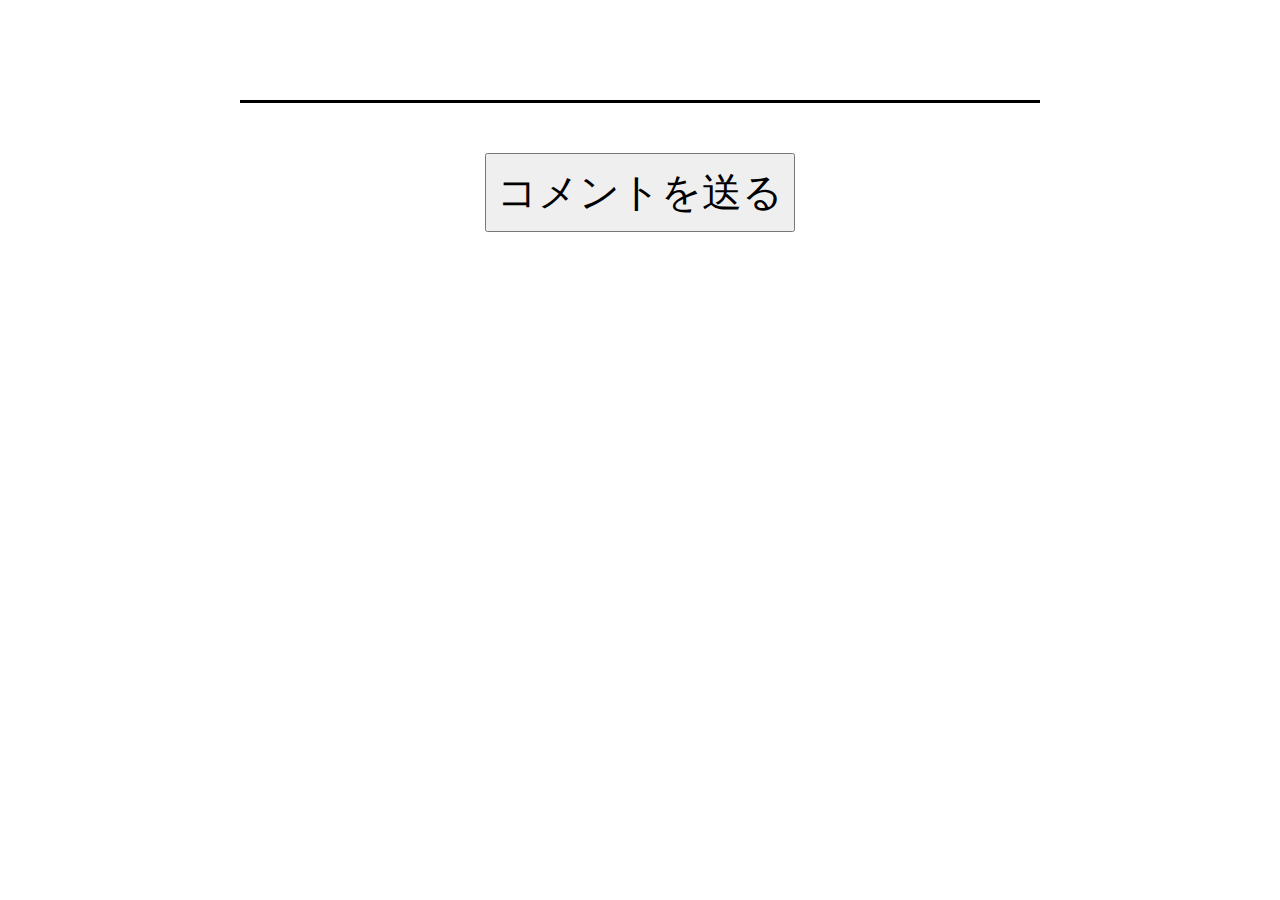
<file: index.html>
<!DOCTYPE html>
<html lang="ja">
<head>
    <meta charset="utf-8">
    <meta name="viewpoint" content="width=device-width">
    <title>ワンナイト人狼</title>
    <link rel="stylesheet" type="text/css" href="main.css">
    <script type="text/javascript" src="zinrou.js"></script>
</head>
<body>

<!-- Top -->
<div id="top">
<div>
<h1>ワンナイト人狼</h1>
</div>

<input type="button" id="btn_lobby" value="村に参加"><br/><br/>
<input type="button" id="btn_making" value="村を作る"><br/>
</div>


<!-- Making -->
<div id ="making">
村の名前を入力してください<br/>
<input type="text" maxlength="20" id="txt_villageName"><br/><br/>
必要ならパスワードを設定してください<br/>
<input type="text" maxlength="20" id="txt_villagePassword"><br/><br/>

観戦モード<br/>
<table>
    <tr>
        <td>
            <input type="button" id="btn_spectatorYes" value="あり">
        </td>
        <td>
            <input type="button" id="btn_spectatorNo" value="なし">
        </td>
    </tr>
</table><br/>

<input type="button" id="btn_decideInMaking" value="決定"><br/><br/>
<input type="button" id="btn_backInMaking" value="戻る"><br/>
</div>


<!-- Lobby -->
<div id ="lobby">
村一覧<br/>

<table class="border">
    <tr>
        <td>
            <div id="box_villageList"></div>
        </td>
    </tr>
</table>
<input type="button" id="btn_updateInLobby" value="更新"><br/><br/><br/>

<input type="button" id="btn_decideInLobby" value="決定"><br/><br/>
<input type="button" id="btn_backInLobby" value="戻る"><br/>
</div>


<!-- Participation -->
<div id ="participation">
<div id="scrn_villageName"></div><br/>

あなたの名前を入力してください<br/>
<input type="text" maxlength="20" id="txt_participantName"><br/><br/>
<input type="button" id="btn_participationAsPlayer" value="プレイヤー参加"><br/><br/>
<input type="button" id="btn_participationAsSpectator" value="観戦者参加"><br/><br/>
<input type="button" id="btn_backInParticipation" value="戻る"><br/>
</div>


<!-- Waiting -->
<div id ="waiting">
<div class="scrn_villageName"></div>

<table>
    <tr>
        <td>
            プレイヤー
        </td>
        <td>
            観戦者
        </td>
    </tr>
    <tr>
        <td class="border">
            <div id="box_playerListInWaiting"></div>
        </td>
        <td class="border">
            <div id="box_spectatorListInWaiting"></div>
        </td>
    </tr>
</table>
<br/>
村構成<br/>

<table>
    <tr>
        <td>村人</td>
        <td><input type="button" id="btn_decrementOfNumberOfVillager" value="－"></td>
        <td><div id="scrn_numberOfVillagerInWaiting"></div></td>
        <td><input type="button" id="btn_incrementOfNumberOfVillager" value="＋"></td>
    </tr>
    <tr>
        <td>人狼</td>
        <td><input type="button" id="btn_decrementOfNumberOfWerewolf" value="－"></td>
        <td><div id="scrn_numberOfWerewolfInWaiting"></div></td>
        <td><input type="button" id="btn_incrementOfNumberOfWerewolf" value="＋"></td>
    </tr>
    <tr>
        <td>占い師</td>
        <td><input type="button" id="btn_decrementOfNumberOfFortuneteller" value="－"></td>
        <td><div id="scrn_numberOfFortunetellerInWaiting"></div></td>
        <td><input type="button" id="btn_incrementOfNumberOfFortuneteller" value="＋"></td>
    </tr>
    <tr>
        <td>怪盗</td>
        <td><input type="button" id="btn_decrementOfNumberOfThief" value="－"></td>
        <td><div id="scrn_numberOfThiefInWaiting"></div></td>
        <td><input type="button" id="btn_incrementOfNumberOfThief" value="＋"></td>
    </tr>
    <tr>
        <td>狂人</td>
        <td><input type="button" id="btn_decrementOfNumberOfMadman" value="－"></td>
        <td><div id="scrn_numberOfMadmanInWaiting"></div></td>
        <td><input type="button" id="btn_incrementOfNumberOfMadman" value="＋"></td>
    </tr>
    <tr>
        <td>てるてる</td>
        <td><input type="button" id="btn_decrementOfNumberOfHanging" value="－"></td>
        <td><div id="scrn_numberOfHangingInWaiting"></div></td>
        <td><input type="button" id="btn_incrementOfNumberOfHanging" value="＋"></td>
    </tr>
    <tr>
        <td>残り</td>
        <td></td>
        <td><div id="scrn_left"></div></td>
        <td></td>
    </tr>
</table>
<br/>
<br/>
話し合い時間
<br/>
<table>
    <tr>
        <td><input type="button" id="btn_decrementOfTalkingTime" value="－"></td>
        <td><div id="scrn_talkingTimeInWaiting"></div></td>
        <td><input type="button" id="btn_incrementOfTalkingTime" value="＋"></td>
    </tr>
</table>
<br/>
<br/>
<input type="button" id="btn_gameStart" value="ゲーム開始"><br/><br/>
<input type="button" id="btn_backInWaiting" value="村を出る"><br/>
</div>


<!-- Action -->
<div id="action">
<div id="scrn_yourPosition"></div>
<br/>
<div id="box_OK"><input type="button" id="btn_OK" value="OK"></div>
<div id="box_selectionInAction"></div>
<br/>
<br/>
<input type="button" id="btn_notification" value="次へ"><br/>
</div>


<!-- Notification -->
<div id="notification">
<div id="scrn_notification"></div>
<br/>
<br/>
<input type="button" id="btn_daytime" value="昼のフェーズへ"><br/>
</div>


<!-- Night -->
<div id="night">
<div id="box_playerListInNight"></div>
<br/>
<br/>
<div id="box_resultOfFortunetellerInNight"></div>
<br/>
<br/>
<div id="box_resultOfThiefInNight"></div>
</div>


<!-- Daytime -->
<div id="daytime">
残り時間<br/>
<div id="scrn_remainingTime"></div>
<div id="box_extension"><input type="button" id="btn_extension" value="延長"></div>
<br/>
<br/>
<table>
    <tr>
        <td>
            プレイヤー
        </td>
        <td>
            観戦者
        </td>
    </tr>
    <tr>
        <td class="border">
            <div id="box_playerListInDaytime"></div>
        </td>
        <td class="border">
            <div id="box_spectatorListInDaytime"></div>
        </td>
    </tr>
</table>
<br/>
<br/>
役職<br/>
<table>
    <tr>
        <td>村人：</td>
        <td><div id="scrn_numberOfVillagerInDaytime"></div></td>
        <td>  人狼：</td>
        <td><div id="scrn_numberOfWerewolfInDaytime"></div></td>
    </tr>
    <tr>
        <td>占い師：</td>
        <td><div id="scrn_numberOfFortunetellerInDaytime"></div></td>
        <td>  怪盗：</td>
        <td><div id="scrn_numberOfThiefInDaytime"></div></td>
    </tr>
    <tr>
        <td>狂人：</td>
        <td><div id="scrn_numberOfMadmanInDaytime"></div></td>
        <td>  てるてる：</td>
        <td><div id="scrn_numberOfHangingInDaytime"></div></td>
    </tr>
</table>
<br/>
<br/>
<input type="button" id="btn_talksEnd" value="話し合い終了"><br/><br/>
<input type="button" id="btn_confirmation" value="役職確認"><br/>
</div>


<!-- Execution -->
<div id="execution">
<div id="scrn_execution"></div>
<br/>
<div id="box_selectionInExecution"></div>
<br/>
<br/>
<input type="button" id="btn_result" value="結果発表へ"><br/>
</div>


<!-- Result -->
<div id="result">
<div class="scrn_villageName"></div>
<br/>
<div id="scrn_winnerOrLoser"></div>
<br/>
<div id="scrn_winnerSide"></div>
<br/>
<div id="box_playerListInResult"></div>
<br/>
<div id="box_resultOfFortunetellerInResult"></div>
<br/>
<div id="box_resultOfThiefInResult"></div>
<br/>
<input type="button" id="btn_nextNight" value="次の夜へ"><br/><br/>
<input type="button" id="btn_exitInResult" value="終了"><br/>
</div>

<!-- Footer -->
<div id="footer">
<input type="button" id="btn_comment" onclick="location.href='comment.php'" value="コメントを送る">
<br/><br/>
</div>

</body>
</html>
</file>
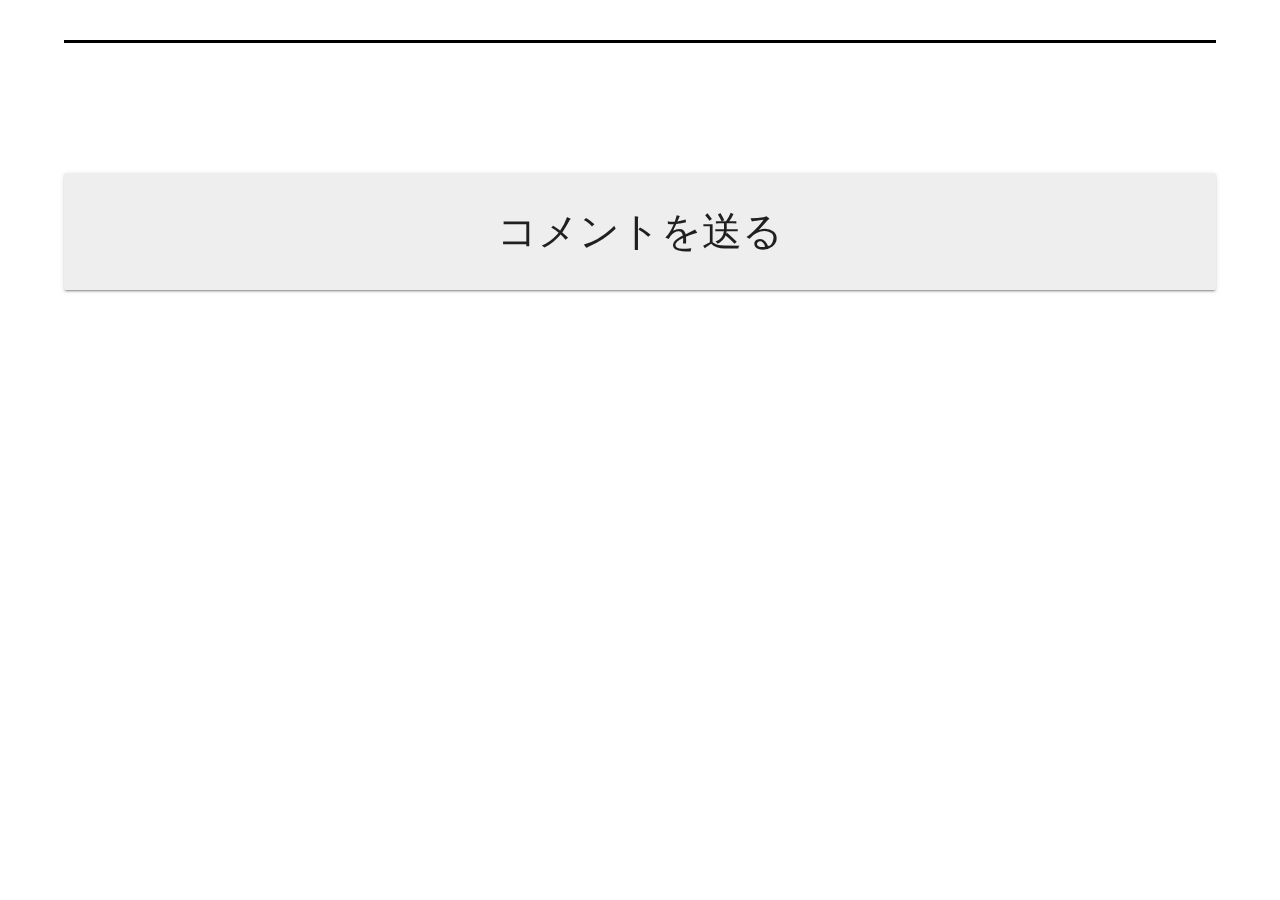
<file: client/index.html>
<!DOCTYPE html>
<html lang="ja">
<head>
    <meta charset="utf-8">
    <meta name="viewpoint" content="width=device-width, initial-scale=1.0, minimum-scale=1.0">
    <title>ワンナイト人狼</title>
    <link rel="stylesheet" href="css/ripples.min.css">
    <link rel="stylesheet" href="css/bootstrap.min.css">
    <link rel="stylesheet" href="css/bootstrap-material-design.css">
    <link rel="stylesheet" href="main.css">
    <script type="text/javascript" src="jquery.js"></script>
    <script type="text/javascript" src="js/ripples.min.js"></script>
    <script type="text/javascript" src="js/bootstrap.js"></script>
    <script type="text/javascript" src="js/material.js"></script>
    <script type="text/javascript" src="md5.js"></script>
    <script type="text/javascript" src="reconnecting-websocket.js"></script>
    <script type="text/javascript" src="zinrou.js"></script>
</head>
<body>

<script>
    $.material.init();
</script>

<!-- Top -->
<div id="top" class="state">
    <div><h1>ワンナイト人狼</h1></div>

    <button type="button" id="btn_lobby" class="btn btn-raised btn-default btn_main">村に参加</button>
    <button type="button" id="btn_making" class="btn btn-raised btn-default btn_main">村を作る</button>
</div>


<!-- Making -->
<div id ="making" class="state">
        <div class="form-group">
            <div class="header">村名</div>
            <input type="text" maxlength="20" id="txt_villageName" class="form-control txt">
        </div>

        <div class="form-group">
            <div class="header">パスワード</div>
            <input type="text" maxlength="20" id="txt_villagePassword" class="form-control txt">
        </div>

    <div class="header">観戦者</div>

    <div class="table_table">
        <div class="table-cell">
            <button type="button" id="btn_spectatorYes" class="btn btn-raised btn-default btn_spectator">あり</button>
        </div>
        <div class="box_margin table-cell"></div>
        <div class="table-cell">
            <button type="button" id="btn_spectatorNo" class="btn btn-raised btn-default btn_spectator">なし</button>
        </div>
    </div>




    <button type="button" id="btn_decideInMaking" class="btn btn-raised btn-default btn_main">決定</button>
    <button type="button" id="btn_backInMaking" class="btn btn-raised btn-default btn_main">戻る</button>
</div>


<!-- Lobby -->
<div id ="lobby" class="state">
    <div class="header">村一覧</div>
    <div id="box_villageList" class="box_list"></div>
    <input type="button" id="btn_updateInLobby" class="btn btn-raised btn-default btn_main" value="更新">
    <input type="button" id="btn_decideInLobby" class="btn btn-raised btn-default btn_main" value="決定">
    <input type="button" id="btn_backInLobby" class="btn btn-raised btn-default btn_main" value="戻る">
</div>


<!-- Participation -->
<div id="participation" class="state">
    <div id="scrn_villageNameInParticipation" class="header indention"></div>
    <div class="form-group">
        <div class="header">あなたの名前</div>
        <input type="text" maxlength="20" id="txt_participantName" class="form-control txt">
    </div>
    <input type="button" id="btn_participationAsPlayer" class="btn btn-raised btn-default btn_main" value="プレイヤー参加">
    <input type="button" id="btn_participationAsSpectator" class="btn btn-raised btn-default btn_main" value="観戦者参加">
    <input type="button" id="btn_backInParticipation" class="btn btn-raised btn-default btn_main" value="戻る">
</div>


<!-- Waiting -->
<div id="waiting" class="state">
    <div id="scrn_villageNameInWaiting" class="header indention"></div>
    <div class="header">参加者一覧</div>
    <div class="table_table">
        <div class="box_participant box_top table-cell">
            <table class="table table-bordered">
                <thead>
                    <tr>
                        <th class="active">プレイヤー</th>
                    </tr>
                </thead>
                <tbody id="tbody_playerListInWaiting">
                </tbody>
            </table>
        </div>
        <div class="box_participant box_top table-cell">
            <table class="table table-bordered">
                <thead>
                    <tr>
                        <th class="active">観戦者</th>
                    </tr>
                </thead>
                <tbody id="tbody_spectatorListInWaiting">
                </tbody>
            </table>
        </div>
    </div>
    <div class="header">村構成</div>
    <div class="table_table">
        <div class="box_position table-cell">村人</div>
        <div class="box_operator table-cell"><input type="button" id="btn_decrementOfNumberOfVillager" class="btn btn-raised btn-default btn_operator" value="－"></div>
        <div class="box_value table-cell"><div id="scrn_numberOfVillagerInWaiting"></div></div>
        <div class="box_operator table-cell"><input type="button" id="btn_incrementOfNumberOfVillager" class="btn btn-raised btn-default btn_operator" value="＋"></div>
    </div>
    <div class="table_table">
        <div class="box_position table-cell">人狼</div>
        <div class="box_operator table-cell"><input type="button" id="btn_decrementOfNumberOfWerewolf" class="btn btn-raised btn-default btn_operator" value="－"></div>
        <div class="box_value table-cell"><div id="scrn_numberOfWerewolfInWaiting"></div></div>
        <div class="box_operator table-cell"><input type="button" id="btn_incrementOfNumberOfWerewolf" class="btn btn-raised btn-default btn_operator" value="＋"></div>
    </div>
    <div class="table_table">
        <div class="box_position table-cell">占い師</div>
        <div class="box_operator table-cell"><input type="button" id="btn_decrementOfNumberOfFortuneteller" class="btn btn-raised btn-default btn_operator" value="－"></div>
        <div class="box_value table-cell"><div id="scrn_numberOfFortunetellerInWaiting"></div></div>
        <div class="box_operator table-cell"><input type="button" id="btn_incrementOfNumberOfFortuneteller" class="btn btn-raised btn-default btn_operator" value="＋"></div>
    </div>
    <div class="table_table">
        <div class="box_position table-cell">怪盗</div>
        <div class="box_operator table-cell"><input type="button" id="btn_decrementOfNumberOfThief" class="btn btn-raised btn-default btn_operator" value="－"></div>
        <div class="box_value table-cell"><div id="scrn_numberOfThiefInWaiting"></div></div>
        <div class="box_operator table-cell"><input type="button" id="btn_incrementOfNumberOfThief" class="btn btn-raised btn-default btn_operator" value="＋"></div>
    </div>
    <div class="table_table">
        <div class="box_position table-cell">狂人</div>
        <div class="box_operator table-cell"><input type="button" id="btn_decrementOfNumberOfMadman" class="btn btn-raised btn-default btn_operator" value="－"></div>
        <div class="box_value table-cell"><div id="scrn_numberOfMadmanInWaiting"></div></div>
        <div class="box_operator table-cell"><input type="button" id="btn_incrementOfNumberOfMadman" class="btn btn-raised btn-default btn_operator" value="＋"></div>
    </div>
    <div class="table_table">
        <div class="box_position table-cell">てるてる</div>
        <div class="box_operator table-cell"><input type="button" id="btn_decrementOfNumberOfHanging" class="btn btn-raised btn-default btn_operator" value="－"></div>
        <div class="box_value table-cell"><div id="scrn_numberOfHangingInWaiting"></div></div>
        <div class="box_operator table-cell"><input type="button" id="btn_incrementOfNumberOfHanging" class="btn btn-raised btn-default btn_operator" value="＋"></div>
    </div>
    <div class="table_left">
        <div class="box_position table-cell">残り</div>
        <div class="box_operator table-cell"></div>
        <div class="box_value table-cell"><div id="scrn_left"></div></div>
        <div class="box_operator table-cell"></div>
    </div>
    <div class="header">話し合い時間</div>
    <div class="table_table">
        <div class="box_position table-cell"></div>
        <div class="box_operator table-cell"><input type="button" id="btn_decrementOfTalkingTime" class="btn btn-raised btn-default btn_operator" value="－"></div>
        <div class="box_value table-cell"><div id="scrn_talkingTimeInWaiting"></div></div>
        <div class="box_operator table-cell"><input type="button" id="btn_incrementOfTalkingTime" class="btn btn-raised btn-default btn_operator" value="＋"></div>
    </div>

    <input type="button" id="btn_gameStart" class="btn btn-raised btn-default btn_main" value="ゲーム開始">
    <input type="button" id="btn_backInWaiting" class="btn btn-raised btn-default btn_main" value="村を出る">
</div>


<!-- Action -->
<div id="action" class="state">
    <div id="scrn_yourPosition" class="header"></div>
    <div id="box_OK"><input type="button" id="btn_OK" class="btn btn-raised btn-default btn_main" value="OK"></div>
    <div id="box_selectionInAction"></div>
    <input type="button" id="btn_notification" class="btn btn-raised btn-default btn_main" value="次へ">
    <input type="button" id="btn_exitInAction" class="btn btn-raised btn-default btn_main" value="ゲーム終了">
</div>


<!-- Notification -->
<div id="notification" class="state">
    <div id="scrn_notification" class="header"></div>
    <input type="button" id="btn_talksStart" class="btn btn-raised btn-default btn_main" value="話し合い開始">
    <input type="button" id="btn_exitInNotification" class="btn btn-raised btn-default btn_main" value="ゲーム終了">
</div>


<!-- Night -->
<div id="night" class="state">

    <table class="table table-bordered">
        <thead>
            <tr>
                <th class="active box_participant">プレイヤー</th>
                <th class="active box_position">役職</th>
            </tr>
        </thead>
        <tbody id="tbody_playerListInNight">
        </tbody>
    </table>
    <table class="table table-bordered">
        <thead>
            <tr>
                <th class="active">占い結果</th>
            </tr>
        </thead>
        <tbody id="tbody_resultOfFortunetellerInNight">
        </tbody>
    </table>
    <table class="table table-bordered">
        <thead>
            <tr>
                <th class="active">怪盗結果</th>
            </tr>
        </thead>
        <tbody id="tbody_resultOfThiefInNight">
        </tbody>
    </table>
</div>


<!-- Daytime -->
<div id="daytime" class="state">
    <div class="header">残り時間</div>
    <div id="scrn_remainingTime" class="box_remaining"></div>
    <div id="box_extension"><input type="button" id="btn_extension" class="btn btn-raised btn-default btn_selection" value="延長"></div>
    <div class="header">参加者一覧</div>
    <div class="table_table">
        <div class="box_participant box_top table-cell">
            <table class="table table-bordered">
                <thead>
                    <tr>
                        <th class="active">プレイヤー</th>
                    </tr>
                </thead>
                <tbody id="tbody_playerListInDaytime">
                </tbody>
            </table>
        </div>
        <div class="box_participant box_top table-cell">
            <table class="table table-bordered">
                <thead>
                    <tr>
                        <th class="active">観戦者</th>
                    </tr>
                </thead>
                <tbody id="tbody_spectatorListInDaytime">
                </tbody>
            </table>
        </div>
    </div>
    <div class="header">村構成</div>
    <div class="table_table">
        <div class="box_position table-cell">
            <table class="table table-bordered">
                <thead>
                    <tr>
                        <th class="active">役職</th>
                    </tr>
                </thead>
                <tbody>
                    <tr>
                        <td>村人</td>
                    </tr>
                    <tr>
                        <td>占い師</td>
                    </tr>
                    <tr>
                        <td>狂人</td>
                    </tr>
                </tbody>
            </table>
        </div>
        <div class="box_number table-cell">
            <table class="table table-bordered">
                <thead>
                    <tr>
                        <th class="active">人数</th>
                    </tr>
                </thead>
                <tbody>
                    <tr>
                        <td id="scrn_numberOfVillagerInDaytime" class="txt_right"></td>
                    </tr>
                    <tr>
                        <td id="scrn_numberOfFortunetellerInDaytime" class="txt_right"></td>
                    </tr>
                    <tr>
                        <td id="scrn_numberOfMadmanInDaytime" class="txt_right"></td>
                    </tr>
                </tbody>
            </table>
        </div>
        <div class="box_position table-cell">
            <table class="table table-bordered">
                <thead>
                    <tr>
                        <th class="active">役職</th>
                    </tr>
                </thead>
                <tbody>
                    <tr>
                        <td>人狼</td>
                    </tr>
                    <tr>
                        <td>怪盗</td>
                    </tr>
                    <tr>
                        <td>てるてる</td>
                    </tr>
                </tbody>
            </table>
        </div>
        <div class="box_number table-cell">
            <table class="table table-bordered">
                <thead>
                    <tr>
                        <th class="active">人数</th>
                    </tr>
                </thead>
                <tbody>
                    <tr>
                        <td id="scrn_numberOfWerewolfInDaytime" class="txt_right"></td>
                    </tr>
                    <tr>
                        <td id="scrn_numberOfThiefInDaytime" class="txt_right"></td>
                    </tr>
                    <tr>
                        <td id="scrn_numberOfHangingInDaytime" class="txt_right"></td>
                    </tr>
                </tbody>
            </table>
        </div>
    </div>
    <input type="button" id="btn_talksEnd" class="btn btn-raised btn-default btn_main" value="話し合い終了">
    <input type="button" id="btn_confirmation" class="btn btn-raised btn-default btn_main" value="役職確認">
    <input type="button" id="btn_exitInDaytime" class="btn btn-raised btn-default btn_main" value="ゲーム終了">
</div>


<!-- Selection -->
<div id="selection" class="state">
    <div id="scrn_selection" class="header"></div>
    <div id="box_selectionInSelection"></div>
    <input type="button" id="btn_execution" class="btn btn-raised btn-default btn_main" value="吊る"><br/>
    <input type="button" id="btn_exitInSelection" class="btn btn-raised btn-default btn_main" value="ゲーム終了">
</div>


<!-- Execution -->
<div id="execution" class="state">
    <table class="table table-bordered">
        <thead>
            <tr>
                <th id="th_execution" class="active"></th>
            </tr>
        </thead>
        <tbody id="tbody_execution">
        </tbody>
    </table>
    <table class="table table-bordered">
        <thead>
            <tr>
                <th class="active box_participant">プレイヤー</th>
                <th class="active box_participant">指名相手</th>
            </tr>
        </thead>
        <tbody id="tbody_playerListInExecution">
        </tbody>
    </table>
    <input type="button" id="btn_result" class="btn btn-raised btn-default btn_main" value="結果発表へ">
</div>


<!-- Result -->
<div id="result" class="state">
    <div id="scrn_winnerOrLoser" class="header indention"></div>
    <div id="scrn_winnerSide" class="header indention"></div>
    <div id="box_villagerSide" class="box_side">
        <div class="header">村人サイド</div>
        <div id="box_villager">
            <table class="table table-bordered">
                <thead>
                    <tr>
                        <th class="active box_participant">村人</th>
                        <th class="active box_participant">指名相手</th>
                    </tr>
                </thead>
                <tbody id="tbody_villagerListInResult">
                </tbody>
            </table>
        </div>
        <div id="box_fortuneteller">
            <table class="table table-bordered">
                <thead>
                    <tr>
                        <th class="active box_participant">占い師</th>
                        <th class="active box_participant">指名相手</th>
                    </tr>
                </thead>
                <tbody id="tbody_fortunetellerListInResult">
                </tbody>
            </table>
        </div>
        <div id="box_thief">
            <table class="table table-bordered">
                <thead>
                    <tr>
                        <th class="active box_participant">怪盗</th>
                        <th class="active box_participant">指名相手</th>
                    </tr>
                </thead>
                <tbody id="tbody_theifListInResult">
                </tbody>
            </table>
        </div>
    </div>
    <div id="box_werewolfSide" class="box_side">
        <div class="header">人狼サイド</div>
        <div id="box_werewolf">
            <table class="table table-bordered">
                <thead>
                    <tr>
                        <th class="active box_participant">人狼</th>
                        <th class="active box_participant">指名相手</th>
                    </tr>
                </thead>
                <tbody id="tbody_werewolfListInResult">
                </tbody>
            </table>
        </div>
        <div id="box_madman">
            <table class="table table-bordered">
                <thead>
                    <tr>
                        <th class="active box_participant">狂人</th>
                        <th class="active box_participant">指名相手</th>
                    </tr>
                </thead>
                <tbody id="tbody_madmanListInResult">
                </tbody>
            </table>
        </div>
    </div>
    <div id="box_hangingSide" class="box_side">
        <div class="header">てるてるサイド</div>
        <table class="table table-bordered">
            <thead>
                <tr>
                    <th class="active box_participant">てるてる</th>
                    <th class="active box_participant">指名相手</th>
                </tr>
            </thead>
            <tbody id="tbody_hangingListInResult">
            </tbody>
        </table>
    </div>
    <div class="header"><br><br>ポイント</div>
    <table class="table table-bordered">
        <thead>
            <tr>
                <th class="active box_participant">プレイヤー</th>
                <th class="active box_participant">ポイント</th>
            </tr>
        </thead>
        <tbody id="tbody_pointList">
        </tbody>
    </table>
    <input type="button" id="btn_nextNight" class="btn btn-raised btn-default btn_main" value="次の夜へ">
    <input type="button" id="btn_exitInResult" class="btn btn-raised btn-default btn_main" value="終了">
</div>


<!-- Footer -->
<div id="footer" class="state">
    <input type="button" id="btn_comment" class="btn btn-raised btn-default btn_main" onclick="location.href='comment.php'" value="コメントを送る">
</div>

</body>
</html>
</file>
<file: main.css>
@charset "UTF-8";

* {
    font-size: 40px;
}

input {
    font-size: 40px;
}

input[type="text"] {
    width: 90%;
    padding: 10px 0px;
}

input[type="button"],input[type="submit"] {
    padding: 10px;
}

textarea {
    width: 90%;
    height: 200px;
}

body {
    width: 800px;
    margin: 0 auto;
}

div {
    font-size: 40px;
    text-align: center;
}

table {
    margin: 0 auto;
}

td {
    vertical-align: top;
}

#footer {
    margin: 100px 0px;
    padding: 50px 0px;
    border-top: solid;
}
</file>
<file: client/main.css>
@charset "UTF-8";

html {
}

*, *::before, *::after {
    box-sizing: border-box;
}

body {
    width: 100%;
    text-align: center;
    font-size: 1.4rem;
    color: Black;
    background-color: White;
}

h1 {
    font-size: 3rem;
}

th {
    padding: 5px 0;
    font-size: 2rem;
}

td {
    padding: 5px 0;
    font-size: 3rem;
}

.state {
    width: 90%;
    margin: 40px auto;
}

.header {
    width: 100%;
    margin: 30px auto 0;
    font-size: 3rem;
    text-align: left;
}

.btn_main {
    display: block;
    width: 100%;
    margin: 80px auto;
    padding: 30px 0;
    font-size: 4rem;
    text-transform: none;
}

.btn_spectator {
    display: inline-block;
    width: 100%;
    padding: 10px;
    font-size: 3rem;
    text-transform: none;
}

.btn_operator {
    display: inline-block;
    width: 100%;
    padding: 10px;
    font-size: 3rem;
    text-transform: none;
}

.btn_selection {
    display: block;
    width: 100%;
    margin: 0 0 20px;
    padding: 10px 0;
    font-size: 3rem;
    text-transform: none;
}

.indention {
    margin: 0 0 40px;
}

.box_remaining {
    padding: 5px 0;
    font-size: 3rem;
}

.table_table {
    display: table;
    width: 100%;
    margin: 0 auto 20px;
}

.table-cell {
    display: table-cell;
    padding: 5px 0;
    font-size: 3rem;
}

.table_left {
    display: table;
    width: 100%;
    margin: 30px 0;
}

.box_side {
    width: 100%;
    margin: 0 auto 30px;
}

.box_participant {
    width: 50%;
}

.box_top {
    vertical-align: top;
}

.box_margin {
    width: 10%;
}

.box_position {
    width: 30%;
}

.box_point {
    width: 20%;
}

.box_operator {
    width: 20%;
}

.box_value {
    width: 30%;
}

.box_number {
    width: 20%;
}

.box_point {
    width: 50%;
}

.txt {
    display: block;
    width: 100%;
    height: auto;
    font-size: 3rem;
}

.txt_right {
    text-align: right;
}

#footer {
    padding: 50px 0px;
    border-top: solid;
}
</file>
<file: client/css/ripples.min.css>
.withripple{position:relative}.ripple-container{position:absolute;top:0;left:0;z-index:1;width:100%;height:100%;overflow:hidden;border-radius:inherit;pointer-events:none}.ripple{position:absolute;width:20px;height:20px;margin-left:-10px;margin-top:-10px;border-radius:100%;background-color:#000;background-color:rgba(0,0,0,.05);-webkit-transform:scale(1);-ms-transform:scale(1);-o-transform:scale(1);transform:scale(1);-webkit-transform-origin:50%;-ms-transform-origin:50%;-o-transform-origin:50%;transform-origin:50%;opacity:0;pointer-events:none}.ripple.ripple-on{-webkit-transition:opacity .15s ease-in 0s,-webkit-transform .5s cubic-bezier(.4,0,.2,1) .1s;-o-transition:opacity .15s ease-in 0s,-o-transform .5s cubic-bezier(.4,0,.2,1) .1s;transition:opacity .15s ease-in 0s,transform .5s cubic-bezier(.4,0,.2,1) .1s;opacity:.1}.ripple.ripple-out{-webkit-transition:opacity .1s linear 0s!important;-o-transition:opacity .1s linear 0s!important;transition:opacity .1s linear 0s!important;opacity:0}
/*# sourceMappingURL=ripples.min.css.map */
</file>
